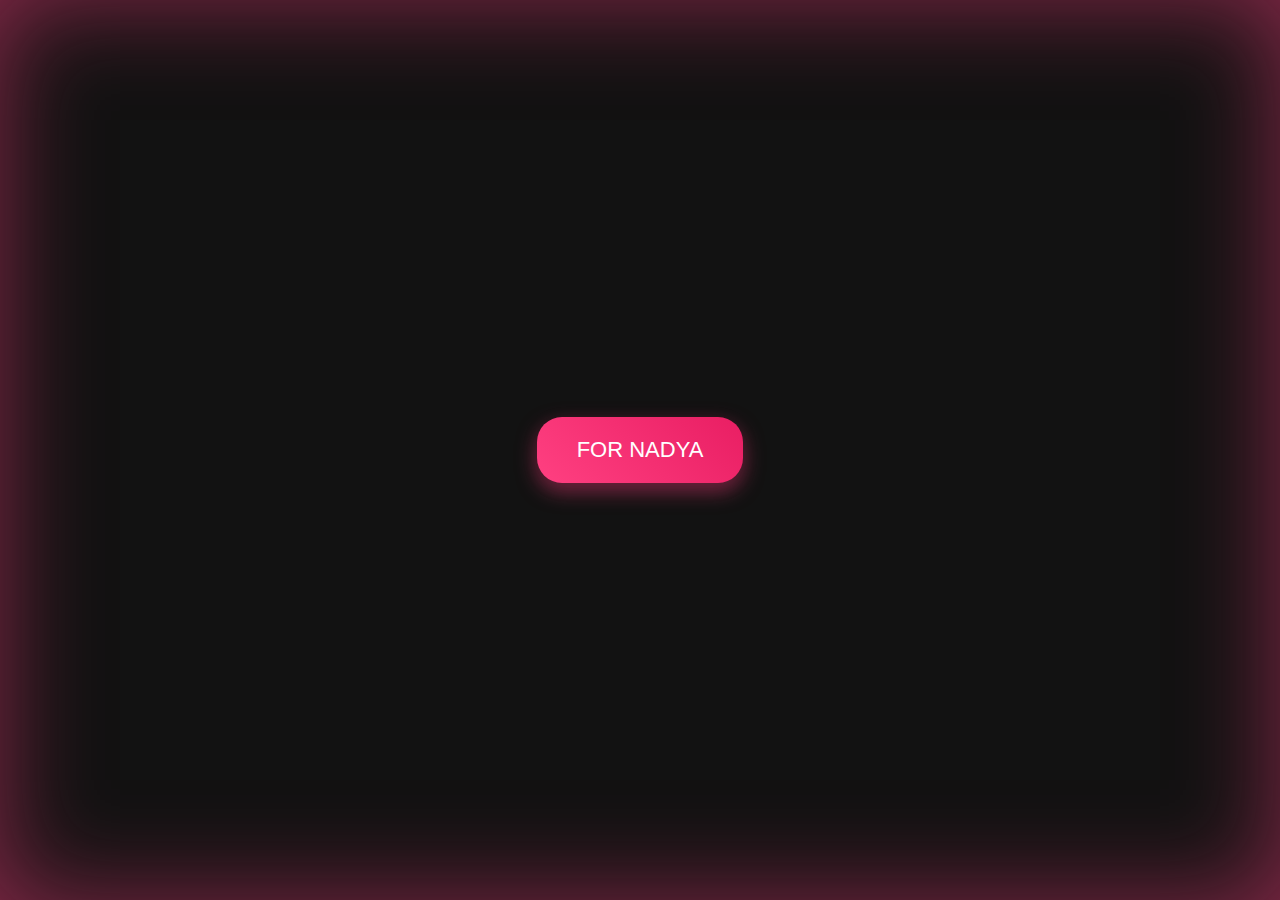
<file: index.html>
<!DOCTYPE html>
<html lang="id">
<head>
    <meta charset="UTF-8">
    <meta name="viewport" content="width=device-width, initial-scale=1.0">
    <title>HALO NADYA</title>
    <link rel="stylesheet" href="styles.css">
</head>
<body>

<div class="container">
    <button class="modern-button"> <a href="halo.html" class="a-link" > FOR NADYA</a></button>
</div>

</body>
</html>
</file>
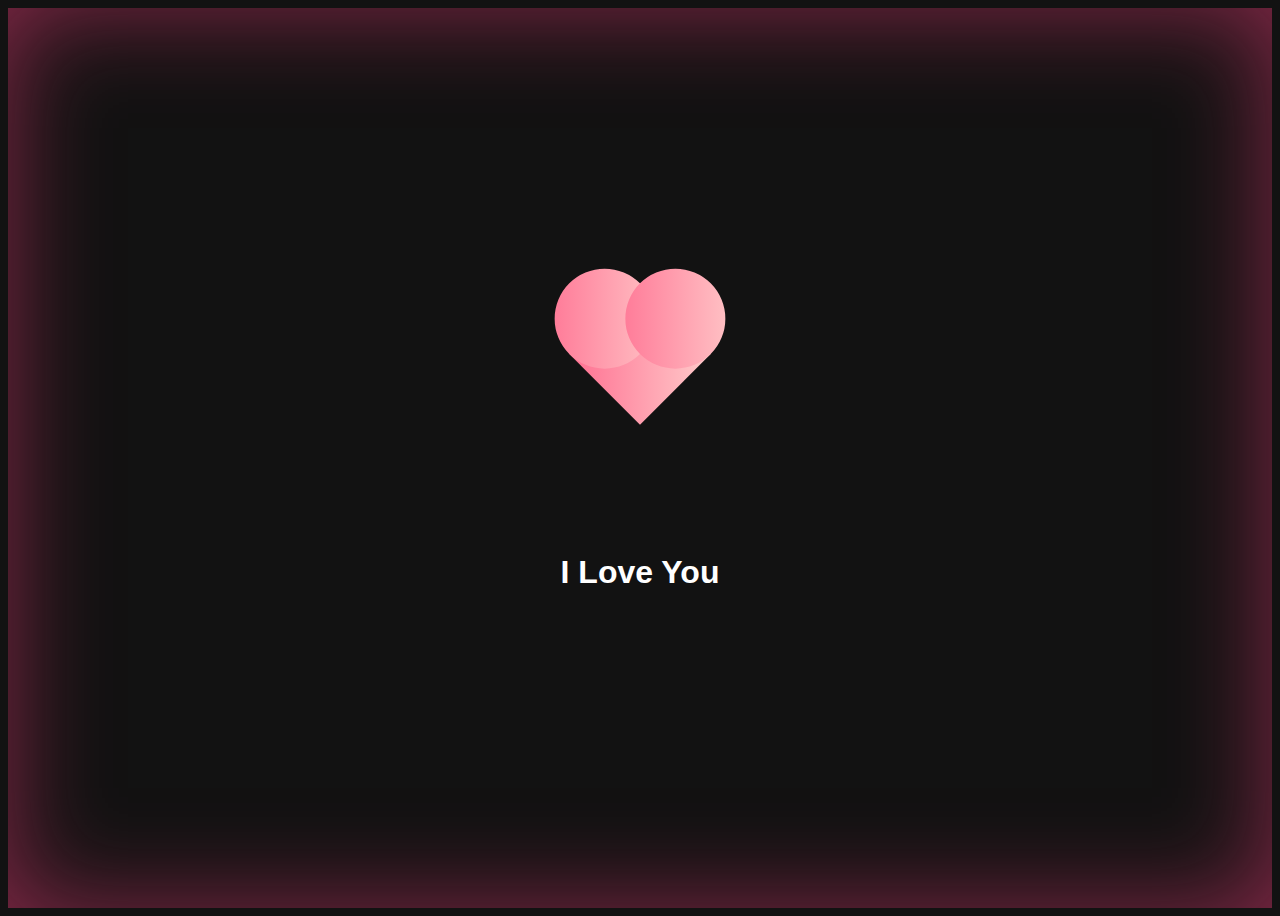
<file: halo.html>
<!DOCTYPE html>
<html lang="id">
<head>
    <meta charset="UTF-8">
    <meta name="viewport" content="width=device-width, initial-scale=1.0">
    <title>FOR NADYA FROM FARDAN</title>
    <link rel="stylesheet" href="style.css">
</head>
<body>
    <div class="heart"></div>
    <h1>I Love You</h1>
</body>
</html>
</file>
<file: style.css>
body {
    display: flex;
    flex-direction: column;
    align-items: center;
    justify-content: center;
    height: 100vh;
    background-color: #121212; /* Latar belakang gelap */
    box-shadow: inset 0 0 100px rgba(255, 64, 129, 0.5); /* Efek glow */
}

.heart {
    position: relative;
    width: 100px;
    height: 100px; /* Ukuran hati */
    background: linear-gradient(135deg, #ff6f91, #ffcccb); /* Gradien warna pink dan peach */
    transform: rotate(-45deg);
    animation: bloom 2s infinite alternate;
}

.heart::before,
.heart::after {
    content: "";
    position: absolute;
    width: 100px;
    height: 100px; /* Ukuran lingkaran */
    background: linear-gradient(135deg, #ff6f91, #ffcccb); /* Gradien warna pink dan peach */
    border-radius: 50%;
}

.heart::before {
    top: -50px; /* Mengatur posisi lingkaran atas kiri */
    left: 0;
}

.heart::after {
    left: 50px; /* Mengatur posisi lingkaran atas kanan */
    top: 0;
}

@keyframes bloom {
    0% {
        transform: scale(1) rotate(-45deg);
        background-color: #ff6f91; /* Warna awal */
    }
    100% {
        transform: scale(1.2) rotate(-45deg);
        background-color: #ffcccb; /* Warna akhir */
    }
}

h1 {
    margin-top: 150px; /* Tambahkan jarak antara love dan teks */
    font-family: Arial, sans-serif;
    color: #fff; /* Warna teks putih */
    animation: fadeIn 2s ease-in-out; /* Animasi teks */
}

@keyframes fadeIn {
    from {
        opacity: 0;
        transform: translateY(-20px);
    }
    to {
        opacity: 1;
        transform: translateY(0);
    }
}
</file>
<file: styles.css>
/* Reset dasar */
* {
    margin: 0;
    padding: 0;
    box-sizing: border-box;
}

body {
    display: flex;
    justify-content: center;
    align-items: center;
    height: 100vh;
    background-color: #121212; /* Latar belakang gelap */
    box-shadow: inset 0 0 100px rgba(255, 64, 129, 0.5); /* Efek glow */
}

.container {
    text-align: center;
}

.modern-button {
    padding: 20px 40px; /* Meningkatkan padding tombol */
    font-size: 22px; /* Meningkatkan ukuran font */
    color: #fff; /* Warna teks putih */
    background-image: linear-gradient(45deg, #ff4081, #e91e63); /* Efek gradien pink */
    border: none; /* Tanpa border */
    border-radius: 25px; /* Sudut membulat */
    cursor: pointer; /* Kursor tangan saat hover */
    transition: background-image 0.5s ease-in-out, transform 0.3s ease-in-out, box-shadow 0.3s ease-in-out; /* Transisi untuk efek hover */
    box-shadow: 0 4px 15px rgba(0, 0, 0, 0.2), 0 8px 20px rgba(255, 64, 129, 0.5); /* Bayangan tombol dengan efek glow */
}

/* Efek hover */
.modern-button:hover {
    background-image: linear-gradient(45deg, #e91e63, #ff4081); /* Warna latar belakang saat hover */
    transform: translateY(-4px) scale(1.05); /* Efek angkat dan sedikit membesar saat hover */
    box-shadow: 0 12px 25px rgba(0, 0, 0, 0.4), 0 0 30px rgba(255, 64, 129, 0.7); /* Bayangan lebih dalam dan efek glow saat hover */
}

/* Efek fokus */
.modern-button:focus {
    outline: none; /* Menghilangkan outline default */
}

.a-link {
    color: #fff;
    text-decoration: none;
}
</file>
